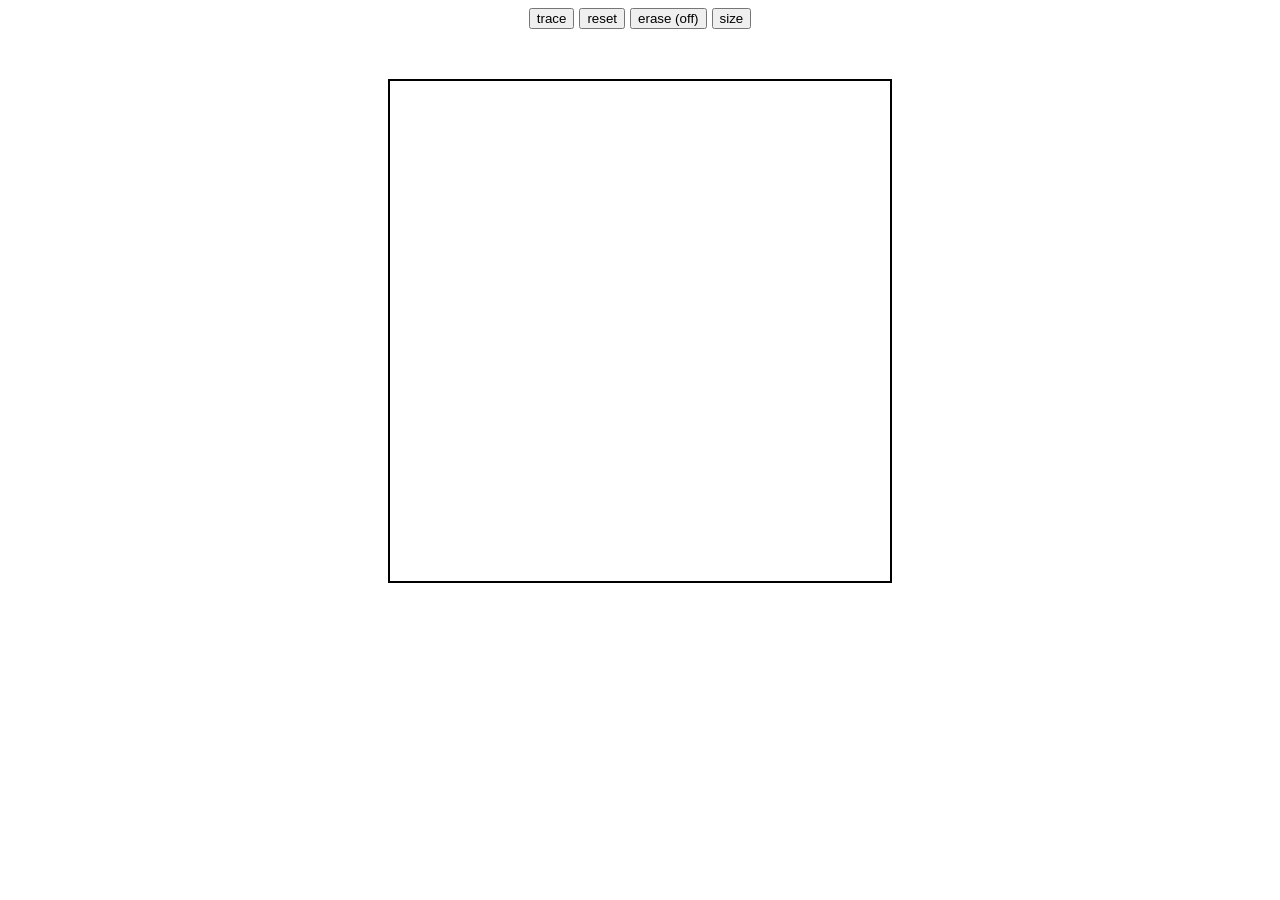
<file: index.html>
<!DOCTYPE html>
<html lang="en">

<head>

    <meta charset="UTF-8">
    <meta name="viewport" content="width=device-width, initial-scale=1.0">
    <title>Document</title>
    <link rel="stylesheet" href="styles.css">
    <script src="sketchlogic.js" defer></script>

</head>

<body>

    <div id="buttoncontainer">
        <button id="mode">trace</button>
        <button id="reset">reset</button>
        <button id="eraser">erase (off)</button>
        <button id = "size">size</button>
    </div>

    <div id="container"></div>


</body>

</html>
</file>
<file: styles.css>
#container{
    width:500px;
    margin:0 auto;
    border:2px black solid;

}

.rowFlexBox{
    display : flex;

}

.squares{
    flex:1;
    aspect-ratio:1;
}

#buttoncontainer{
    display:flex;
    justify-content: center;
    gap:5px;
    margin-bottom:50px;
}
</file>
